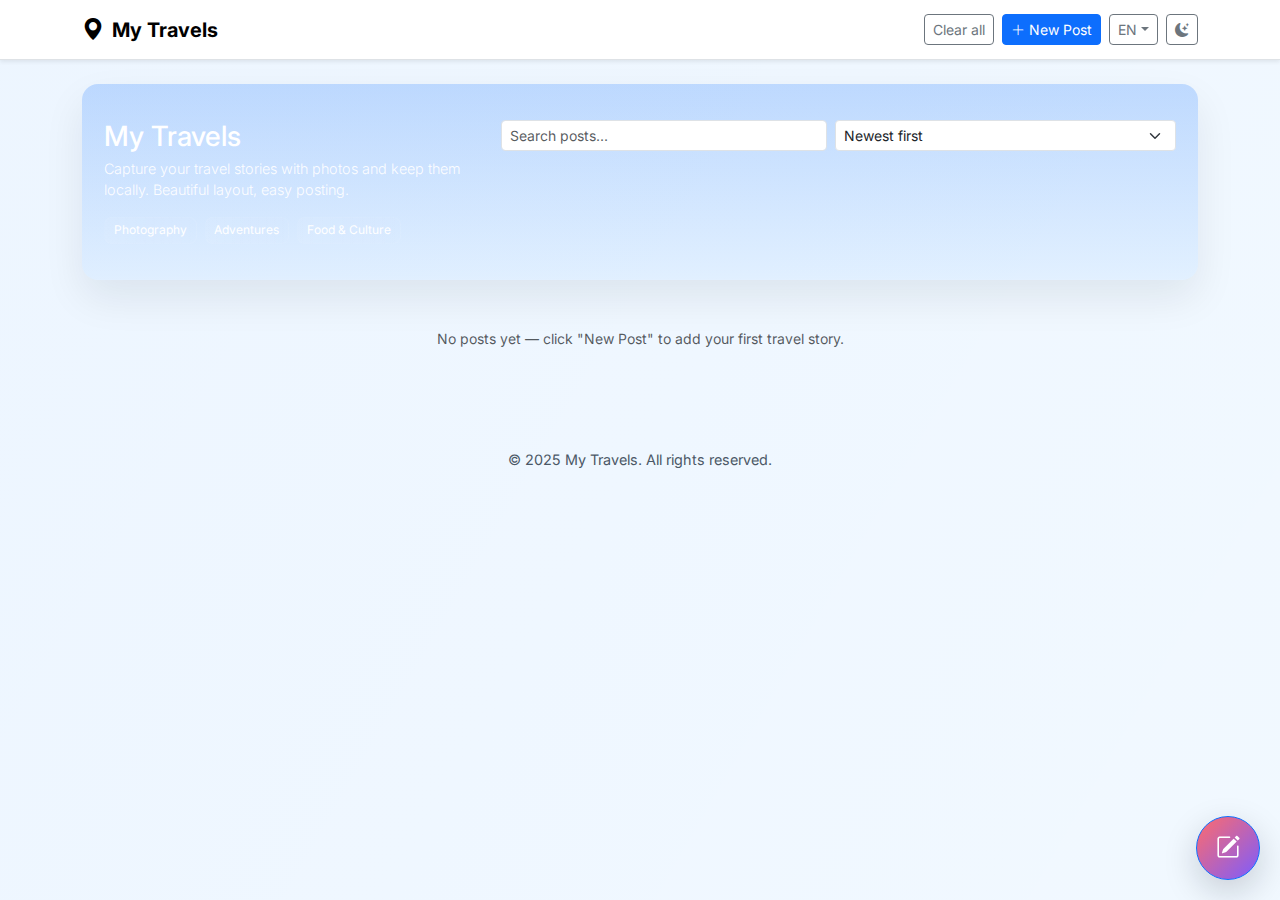
<file: index.html>
<!doctype html>
<html lang="en" dir="ltr">
<head>
  <meta charset="utf-8" />
  <meta name="viewport" content="width=device-width, initial-scale=1" />
  <title>My Travels</title>
  <meta name="description" content="My Travels - travel stories and photos" />
  <link href="https://cdn.jsdelivr.net/npm/bootstrap@5.3.3/dist/css/bootstrap.min.css" rel="stylesheet">
  <link href="https://cdn.jsdelivr.net/npm/bootstrap-icons@1.11.3/font/bootstrap-icons.css" rel="stylesheet">
  <link href="https://fonts.googleapis.com/css2?family=Inter:wght@300;400;600;700&display=swap" rel="stylesheet">
  <link rel="stylesheet" href="css/style.css">
</head>
<body>
  <nav class="navbar navbar-expand-lg navbar-light bg-white border-bottom shadow-sm">
    <div class="container">
      <a class="navbar-brand d-flex align-items-center gap-2 brand" href="#">
        <i class="bi bi-geo-alt-fill"></i><span id="brandLabel">My Travels</span>
      </a>
      <div class="ms-auto d-flex gap-2 align-items-center">
        <button class="btn btn-outline-secondary btn-sm" id="clearAll"><span id="clearAllLabel">Clear all</span></button>
        <button class="btn btn-primary btn-sm" data-bs-toggle="modal" data-bs-target="#postModal"><i class="bi bi-plus-lg"></i> <span id="btnNewPostLabel">New Post</span></button>
        <div class="dropdown">
          <button class="btn btn-outline-secondary btn-sm dropdown-toggle" type="button" id="langToggle" data-bs-toggle="dropdown" aria-expanded="false"><span id="langLabel">EN</span></button>
          <ul class="dropdown-menu" aria-labelledby="langToggle">
            <li><a class="dropdown-item" href="#" data-lang="en">English</a></li>
            <li><a class="dropdown-item" href="#" data-lang="es">Español</a></li>
            <li><a class="dropdown-item" href="#" data-lang="fr">Français</a></li>
            <li><a class="dropdown-item" href="#" data-lang="de">Deutsch</a></li>
            <li><a class="dropdown-item" href="#" data-lang="it">Italiano</a></li>
            <li><a class="dropdown-item" href="#" data-lang="pt">Português</a></li>
            <li><a class="dropdown-item" href="#" data-lang="ar">العربية</a></li>
            <li><a class="dropdown-item" href="#" data-lang="ja">日本語</a></li>
            <li><a class="dropdown-item" href="#" data-lang="zh">中文</a></li>
            <li><a class="dropdown-item" href="#" data-lang="ru">Русский</a></li>
          </ul>
        </div>
        <button class="btn btn-outline-secondary btn-sm" id="themeToggle" title="Toggle theme"><i class="bi bi-moon-stars-fill"></i></button>
      </div>
    </div>
  </nav>

  <main class="container">
    <div class="hero mt-4 d-flex flex-column flex-md-row justify-content-between align-items-start gap-3">
      <div>
        <h1 class="h3 mb-1" id="heroTitle">My Travels</h1>
        <div id="heroLead" class="lead muted-small">Capture your travel stories with photos and keep them locally. Beautiful layout, easy posting.</div>
        <div class="mt-3 d-flex gap-2">
          <span class="tag" id="tag1">Photography</span>
          <span class="tag" id="tag2">Adventures</span>
          <span class="tag" id="tag3">Food &amp; Culture</span>
        </div>
      </div>
      <div class="d-flex gap-2 w-100 w-md-auto mt-3 mt-md-0">
        <input class="form-control form-control-sm search-input" id="search" placeholder="Search posts...">
        <select class="form-select form-select-sm" id="sort">
          <option id="sortNewest" value="new" selected>Newest first</option>
          <option id="sortOldest" value="old">Oldest first</option>
        </select>
      </div>
    </div>

    <section class="row g-4 my-4" id="postsContainer">
      <!-- posts injected here -->
    </section>

    <div class="text-center text-muted small mb-5" id="emptyNote">No posts yet — click "New Post" to add your first travel story.</div>
  </main>

  <!-- Floating Add Button -->
  <button id="fabNewPost" class="btn btn-primary fab" data-bs-toggle="modal" data-bs-target="#postModal" title="New post">
    <i class="bi bi-pencil-square fs-4"></i>
  </button>

  <!-- Modal -->
  <div class="modal fade" id="postModal" tabindex="-1" aria-hidden="true">
    <div class="modal-dialog modal-lg modal-dialog-centered">
      <form class="modal-content" id="postForm" autocomplete="off">
        <div class="modal-header">
          <h5 class="modal-title" id="modalTitle">New Travel Post</h5>
          <button type="button" class="btn-close" data-bs-dismiss="modal" aria-label="Close"></button>
        </div>
        <div class="modal-body">
          <div class="mb-2">
            <label class="form-label" id="labelTitle">Title</label>
            <input class="form-control" id="title" placeholder="e.g. Road trip to Amalfi Coast" maxlength="120">
          </div>
          <div class="mb-2">
            <label class="form-label" id="labelStory">Story</label>
            <textarea class="form-control" id="content" rows="6" placeholder="Write your travel story..." required></textarea>
          </div>
          <div class="mb-3">
            <label class="form-label" id="labelPhotos">Photos (optional)</label>
            <div class="d-flex gap-2">
              <input class="form-control" type="file" id="images" accept="image/*" multiple>
            </div>
            <div class="mt-2">
              <label class="form-label" id="labelImageUrls">Or enter image URLs (one per line)</label>
              <textarea id="imageUrls" class="form-control" rows="3" placeholder="https://example.com/photo1.jpg\nhttps://example.com/photo2.jpg"></textarea>
            </div>
            <div id="previewContainer" class="mt-2 d-flex gap-2 align-items-center flex-wrap"></div>
            <div id="previewInfo" class="muted-small mt-2"></div>
          </div>
        </div>
        <div class="modal-footer">
          <button type="button" class="btn btn-outline-secondary" data-bs-dismiss="modal" id="btnCancel">Cancel</button>
          <button type="submit" class="btn btn-primary" id="btnSavePost">Save post</button>
        </div>
      </form>
    </div>
  </div>

  <footer>
    <div class="container text-center py-4 muted-small">
      <span id="footerCopyright">&copy; 2025 My Travels. All rights reserved.</span>
    </div>
  </footer>

  <script src="https://cdn.jsdelivr.net/npm/bootstrap@5.3.3/dist/js/bootstrap.bundle.min.js"></script>
  <script src="js/app.js"></script>
</body>
</html>
</file>
<file: css/style.css>
/*! HTML5 Boilerplate v9.0.1 | MIT License | https://html5boilerplate.com/ */

/* main.css 3.0.0 | MIT License | https://github.com/h5bp/main.css#readme */
/*
 * What follows is the result of much research on cross-browser styling.
 * Credit left inline and big thanks to Nicolas Gallagher, Jonathan Neal,
 * Kroc Camen, and the H5BP dev community and team.
 */

/* ==========================================================================
   Base styles: opinionated defaults
   ========================================================================== */

html {
  color: #222;
  font-size: 1em;
  line-height: 1.4;
}

/*
 * Remove text-shadow in selection highlight:
 * https://twitter.com/miketaylr/status/12228805301
 *
 * Customize the background color to match your design.
 */

::-moz-selection {
  background: #b3d4fc;
  text-shadow: none;
}

::selection {
  background: #b3d4fc;
  text-shadow: none;
}

/*
 * A better looking default horizontal rule
 */

hr {
  display: block;
  height: 1px;
  border: 0;
  border-top: 1px solid #ccc;
  margin: 1em 0;
  padding: 0;
}

/*
 * Remove the gap between audio, canvas, iframes,
 * images, videos and the bottom of their containers:
 * https://github.com/h5bp/html5-boilerplate/issues/440
 */

audio,
canvas,
iframe,
img,
svg,
video {
  vertical-align: middle;
}

/*
 * Remove default fieldset styles.
 */

fieldset {
  border: 0;
  margin: 0;
  padding: 0;
}

/*
 * Allow only vertical resizing of textareas.
 */

textarea {
  resize: vertical;
}

/* ==========================================================================
   Author's custom styles
   ========================================================================== */

/* ==========================================================================
   Helper classes
   ========================================================================== */

/*
 * Hide visually and from screen readers
 */

.hidden,
[hidden] {
  display: none !important;
}

/*
 * Hide only visually, but have it available for screen readers:
 * https://snook.ca/archives/html_and_css/hiding-content-for-accessibility
 *
 * 1. For long content, line feeds are not interpreted as spaces and small width
 *    causes content to wrap 1 word per line:
 *    https://medium.com/@jessebeach/beware-smushed-off-screen-accessible-text-5952a4c2cbfe
 */

.visually-hidden {
  border: 0;
  clip: rect(0, 0, 0, 0);
  height: 1px;
  margin: -1px;
  overflow: hidden;
  padding: 0;
  position: absolute;
  white-space: nowrap;
  width: 1px;
  /* 1 */
}

/*
 * Extends the .visually-hidden class to allow the element
 * to be focusable when navigated to via the keyboard:
 * https://www.drupal.org/node/897638
 */

.visually-hidden.focusable:active,
.visually-hidden.focusable:focus {
  clip: auto;
  height: auto;
  margin: 0;
  overflow: visible;
  position: static;
  white-space: inherit;
  width: auto;
}

/*
 * Hide visually and from screen readers, but maintain layout
 */

.invisible {
  visibility: hidden;
}

/*
 * Clearfix: contain floats
 *
 * The use of `table` rather than `block` is only necessary if using
 * `::before` to contain the top-margins of child elements.
 */

.clearfix::before,
.clearfix::after {
  content: "";
  display: table;
}

.clearfix::after {
  clear: both;
}

/* ==========================================================================
   EXAMPLE Media Queries for Responsive Design.
   These examples override the primary ('mobile first') styles.
   Modify as content requires.
   ========================================================================== */

@media only screen and (min-width: 35em) {
  /* Style adjustments for viewports that meet the condition */
}

@media print,
  (-webkit-min-device-pixel-ratio: 1.25),
  (min-resolution: 1.25dppx),
  (min-resolution: 120dpi) {
  /* Style adjustments for high resolution devices */
}

/* ==========================================================================
   Print styles.
   Inlined to avoid the additional HTTP request:
   https://www.phpied.com/delay-loading-your-print-css/
   ========================================================================== */

@media print {
  *,
  *::before,
  *::after {
    background: #fff !important;
    color: #000 !important;
    /* Black prints faster */
    box-shadow: none !important;
    text-shadow: none !important;
  }

  a,
  a:visited {
    text-decoration: underline;
  }

  a[href]::after {
    content: " (" attr(href) ")";
  }

  abbr[title]::after {
    content: " (" attr(title) ")";
  }

  /*
   * Don't show links that are fragment identifiers,
   * or use the `javascript:` pseudo protocol
   */
  a[href^="#"]::after,
  a[href^="javascript:"]::after {
    content: "";
  }

  pre {
    white-space: pre-wrap !important;
  }

  pre,
  blockquote {
    border: 1px solid #999;
    page-break-inside: avoid;
  }

  tr,
  img {
    page-break-inside: avoid;
  }

  p,
  h2,
  h3 {
    orphans: 3;
    widows: 3;
  }

  h2,
  h3 {
    page-break-after: avoid;
  }
}

/* --- Project styles moved from index.html --- */

:root{
  --bg: #f6fbff;
  --bg-alt: #eef6ff;
  --card: #ffffff;
  --text: #0b2540;
  --muted: #4b5866;
  --accent: #ff6b6b;
  --accent-2: #7c5cff;
  --glass: rgba(255,255,255,0.6);
  --glass-2: rgba(12,18,28,0.06);
  --shadow: rgba(8,20,40,0.08);
}

/* Respect user's system preference before JS runs */
@media (prefers-color-scheme: dark) {
  :root{
    --bg: linear-gradient(180deg,#061021,#071427);
    --bg-alt: #071427;
    --card: #081226;
    --text: #e6f0ff;
    --muted: #95aac4;
    --accent: #ff8fa3;
    --accent-2: #a88bff;
    --glass: rgba(255,255,255,0.03);
    --glass-2: rgba(255,255,255,0.02);
    --shadow: rgba(0,0,0,0.5);
  }
}

html[data-theme='dark']{
  --bg: linear-gradient(180deg,#041226,#071427);
  --bg-alt: #071427;
  --card: #0b2236; /* darker card so white text reads well */
  --text: #eaf4ff; /* near-white for body text */
  --muted: #9fb7d6; /* readable muted color */
  --accent: #7fc3ff; /* cooler accent in dark mode */
  --accent-2: #6ea8ff;
  --glass: rgba(255,255,255,0.03);
  --glass-2: rgba(255,255,255,0.02);
  --shadow: rgba(0,0,0,0.6);
}

*{box-sizing:border-box}
html,body{height:100%}
body{
  font-family:Inter, system-ui, -apple-system, "Segoe UI", Roboto, "Helvetica Neue", Arial;
  background: var(--bg);
  color: var(--text);
  margin:0; -webkit-font-smoothing:antialiased; transition: background-color .28s ease, color .18s ease;
  background-image: linear-gradient(120deg, rgba(13,110,253,0.04), rgba(0,123,255,0.02)) !important;
}

html[data-theme='dark'] body{
  background-color: #041226 !important;
  background-image: none !important;
}

html[data-theme='dark'] input,
html[data-theme='dark'] textarea,
html[data-theme='dark'] select{
  background-color: #0b2236 !important;
  color: #eaf4ff !important;
  border-color: #1a3d5c !important;
}

html[data-theme='dark'] input::placeholder,
html[data-theme='dark'] textarea::placeholder{
  color: #9fb7d6 !important;
}

html[data-theme='dark'] .form-label{
  color: #eaf4ff !important;
}

html[data-theme='dark'] .modal-content{
  background-color: #081c32 !important;
  color: #eaf4ff !important;
}

html[data-theme='dark'] .modal-header{
  border-bottom-color: #1a3d5c !important;
}

html[data-theme='dark'] .modal-footer{
  border-top-color: #1a3d5c !important;
}

html[data-theme='dark'] .btn-close{
  filter: invert(1);
}

.navbar{
  background-color: #ffffff !important;
  transition: background-color .28s ease;
}

html[data-theme='dark'] .navbar{
  background-color: #0a1c2e !important;
  border-bottom-color: #1a3d5c !important;
}

html[data-theme='dark'] .navbar-light .navbar-brand,
html[data-theme='dark'] .navbar-light .nav-link{
  color: #eaf4ff !important;
}

html[data-theme='dark'] .btn-outline-secondary{
  color: #7fc3ff !important;
  border-color: #7fc3ff !important;
}

html[data-theme='dark'] .btn-outline-secondary:hover{
  background-color: #7fc3ff !important;
  color: #041226 !important;
}

/* Ensure the language dropdown toggle and theme toggle match outline-secondary behavior */
#langToggle.btn-outline-secondary,
#themeToggle.btn-outline-secondary {
  /* keep base appearance in both themes */
}

/* Light mode: match btn-outline-secondary hover */
#langToggle.btn-outline-secondary:hover,
#themeToggle.btn-outline-secondary:hover {
  background-color: #e9ecef !important;
  color: #212529 !important;
  border-color: #e9ecef !important;
}

/* Dark mode: match btn-outline-secondary hover in dark theme */
html[data-theme='dark'] #langToggle.btn-outline-secondary:hover,
html[data-theme='dark'] #themeToggle.btn-outline-secondary:hover {
  background-color: #7fc3ff !important;
  color: #041226 !important;
  border-color: #7fc3ff !important;
}

.hero{
  margin-top:18px;
  border-radius:16px;
  padding:36px 22px;
  color:var(--card);
  background-image: linear-gradient(180deg, rgba(13,110,253,0.22), rgba(0,123,255,0.06)), url("https://picsum.photos/id/1018/1600/600");
  background-size:cover;
  background-position:center;
  box-shadow: 0 18px 40px var(--shadow);
  color: #fff;
  overflow:hidden;
}

.hero .lead{opacity:.95; color: #ffffff !important}
.hero .muted-small{ color: #ffffff !important; opacity: 0.95 }
.hero h1,
.hero .h3{ color: #ffffff !important }
.brand { display:flex; align-items:center; gap:10px; font-weight:700; color:#000000; text-shadow: none; transition: color .2s ease; cursor: pointer; }
.brand:hover { color: #a9a9a9; }
.brand i{font-size:22px}

html[data-theme='dark'] .brand { color: #eaf4ff !important; }
html[data-theme='dark'] .brand:hover { color: #7fc3ff !important; }

.card-travel{
  border:0;
  border-radius:12px;
  position: relative;
  background: linear-gradient(180deg, var(--card), rgba(255,255,255,0.02));
  transition: transform .18s ease, box-shadow .18s ease, background-color .28s ease;
  box-shadow: 0 10px 30px var(--shadow);
  overflow:hidden;
}
.card-travel:hover{ transform: translateY(-6px); box-shadow: 0 26px 48px rgba(8,20,40,0.12); }
.card-img-top{ height:220px; object-fit:cover; display:block; width:100% }
.muted-small{ color:var(--muted); font-size:.9rem }
.card-travel .card-title{ color: var(--text); font-weight: 600; }
.card-travel .card-text{ color: var(--muted); }

/* Make sure bootstrap's .text-muted doesn't become too dark in dark mode */
.card .text-muted{ color: var(--muted) !important; }

html[data-theme='dark'] .card-travel{
  background: linear-gradient(180deg, #0b2236, rgba(11,34,54,0.8)) !important;
}
.card-travel .delete-btn{ position: relative; z-index: 10; }
.card-travel .stretched-link{ z-index: 1; }
.fab{ position:fixed; right:20px; bottom:20px; z-index:1100; border-radius:50%; width:64px; height:64px; display:flex; align-items:center; justify-content:center; box-shadow:0 12px 34px rgba(12,18,28,0.18); background:linear-gradient(135deg,var(--accent),var(--accent-2)); color:#fff }
.search-input{ max-width:420px }
.tag { font-size:.75rem; padding:.22rem .55rem; border-radius:8px; background:linear-gradient(90deg, rgba(255,255,255,0.06), rgba(255,255,255,0.02)); color:var(--card); border:1px solid rgba(255,255,255,0.04) }
footer{ padding:28px 0; text-align:center; color:var(--muted); font-size:.9rem }

/* Theme-aware button styles (fixed top-right) */
/* Place theme toggle in the navbar (not fixed) */
.navbar #themeToggle:hover, 
.navbar #langToggle:hover {
  background-color: #d3d3d3 !important;
  color: #000000 !important;
  border-color: #d3d3d3 !important;
}

html[data-theme='dark'] .navbar #themeToggle:hover, 
html[data-theme='dark'] .navbar #langToggle:hover {
  /* Match the dark-mode outline-secondary hover (accent background, dark text) */
  background-color: var(--accent) !important;
  color: #041226 !important;
  border-color: var(--accent) !important;
}

/* Navbar placement tweak: make sure it aligns nicely inside the header */
.navbar .ms-auto #themeToggle{ background: transparent; }
.navbar .ms-auto #langToggle{ background: transparent; }

@media (prefers-color-scheme: dark){
  .navbar .ms-auto #themeToggle{ background: transparent; }
  .navbar .ms-auto #langToggle{ background: transparent; }
}

/* Responsive tweaks */
@media (max-width:767px){
  .hero{ padding:22px 16px; border-radius:12px }
  .card-img-top{ height:160px }
  .search-input{ max-width:160px }
  .fab{ width:56px; height:56px }
}

/* Dark-mode specific tweaks for readability */
html[data-theme='dark'] .hero{
  background-image: linear-gradient(180deg, rgba(2,6,23,0.85), rgba(2,6,23,0.70)), url("https://picsum.photos/id/1018/1600/600");
}

html[data-theme='dark'] .hero h1,
html[data-theme='dark'] .hero .h3{
  color: #ffffff !important;
}

html[data-theme='dark'] .tag{ 
  background: rgba(255,255,255,0.06) !important; 
  color: #7fc3ff !important; 
  border: 1px solid rgba(127,195,255,0.2) !important;
}

html[data-theme='dark'] .fab{ 
  box-shadow: 0 10px 30px rgba(0,0,0,0.5);
  background: linear-gradient(135deg, #7fc3ff, #6ea8ff) !important;
}

html[data-theme='dark'] .form-select{
  background-color: #0b2236 !important;
  background-image: url("data:image/svg+xml,%3csvg xmlns='http://www.w3.org/2000/svg' viewBox='0 0 16 16'%3e%3cpath fill='none' stroke='%237fc3ff' stroke-linecap='round' stroke-linejoin='round' stroke-width='2' d='M2 5l6 6 6-6'/%3e%3c/svg%3e") !important;
  color: #eaf4ff !important;
}

html[data-theme='dark'] .form-control:focus,
html[data-theme='dark'] .form-select:focus{
  border-color: #7fc3ff !important;
  box-shadow: 0 0 0 0.25rem rgba(127,195,255, 0.25) !important;
}

/* preview thumbnails inside modal */
#previewContainer img{ width:96px; height:64px; object-fit:cover; border-radius:6px; }

/* Post detail page dark mode styles */
html[data-theme='dark'] .mx-auto article {
  color: var(--text);
}

html[data-theme='dark'] article h1,
html[data-theme='dark'] article .h1,
html[data-theme='dark'] article .h3{
  color: #eaf4ff !important;
}

html[data-theme='dark'] article .text-muted {
  color: var(--muted) !important;
}

html[data-theme='dark'] article header {
  border-bottom-color: #1a3d5c !important;
}

html[data-theme='dark'] .alert.alert-warning {
  background-color: #1a3d5c !important;
  color: #eaf4ff !important;
  border-color: #2a5a8c !important;
}

html[data-theme='dark'] .alert.alert-warning a {
  color: #7fc3ff !important;
}

html[data-theme='dark'] article .btn-outline-secondary {
  color: #7fc3ff !important;
  border-color: #7fc3ff !important;
}

html[data-theme='dark'] article .btn-outline-secondary:hover {
  background-color: #7fc3ff !important;
  color: #041226 !important;
  border-color: #7fc3ff !important;
}

html[data-theme='dark'] .post-content {
  color: #eaf4ff !important;
}

@media (min-width:992px){ .card-img-top{ height:260px } }

/* end moved styles */
</file>
